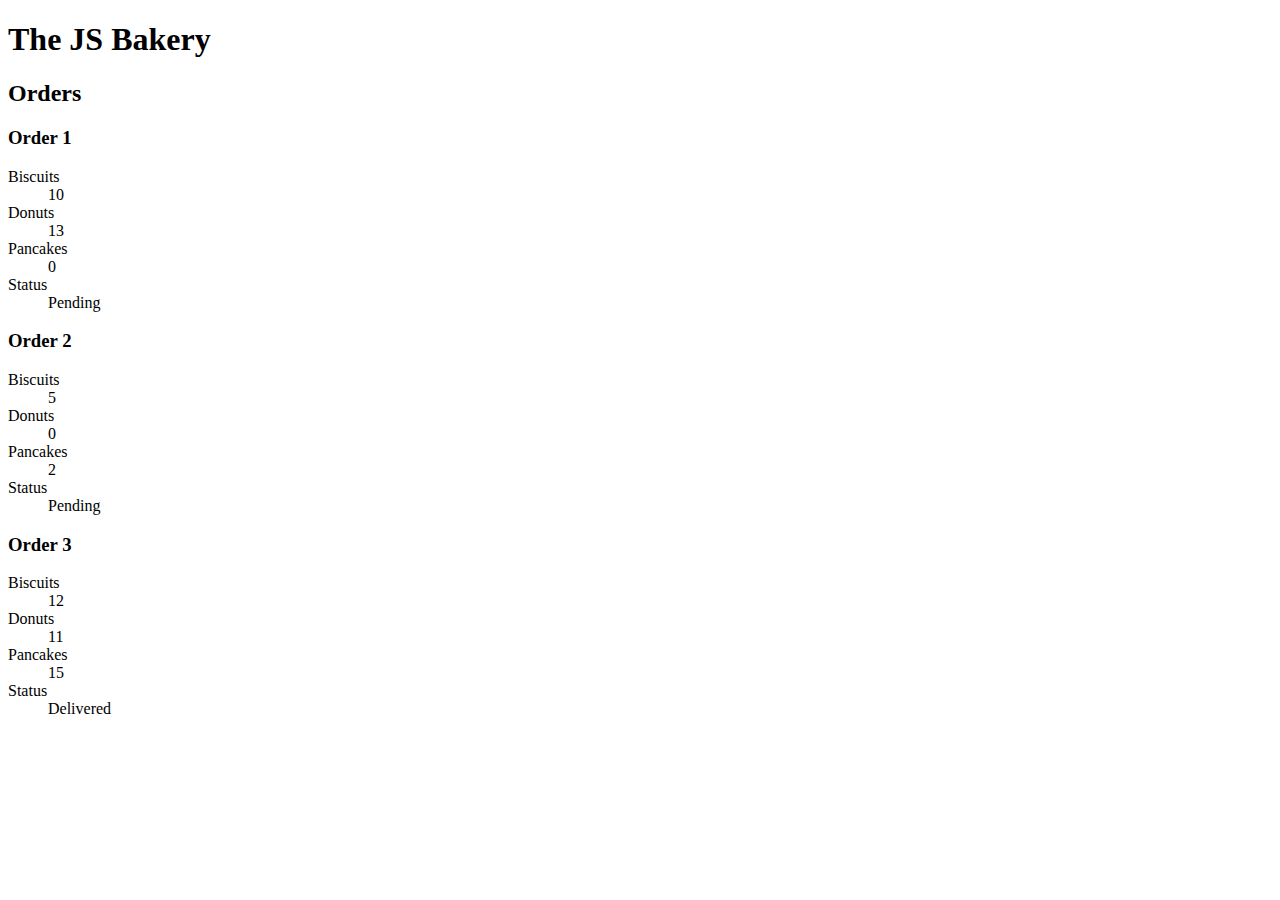
<file: IWA11/index.html>
<!-- index.html -->

<!DOCTYPE html>
<html lang="en">

<head>
    <meta charset="UTF-8">
    <meta http-equiv="X-UA-Compatible" content="IE=edge">
    <meta name="viewport" content="width=device-width, initial-scale=1.0">
    <title>The JS Bakery</title>
    <script src="./script.js" defer></script>
</head>

<body>
    <h1>The JS Bakery</h1>

    <h2>Orders</h2>

    <section>
        <h3>Order 1</h3>

        <dl 
            data-key="order1" 
            data-biscuits="10" 
            data-donuts="13" 
            data-pancakes="0" 
            data-delivered="false"
        >
            <div class="biscuits">
                <dt>Biscuits</dt>
                <dd class="count">Loading...</dd>
            </div>

            <div class="donuts">
                <dt>Donuts</dt>
                <dd class="count">Loading...</dd>
            </div>

            <div class="pancakes">
                <dt>Pancakes</dt>
                <dd class="count">Loading...</dd>
            </div>

            <div class="status">
                <dt>Status</dt>
                <dd>Loading...</dd>
            </div>
        </dl>

    </section>

    <section>
        <h3>Order 2</h3>

        <dl 
            data-key="order2" 
            data-biscuits="5" 
            data-donuts="0" 
            data-pancakes="2" 
            data-delivered="false"
        >
            <div class="biscuits">
                <dt>Biscuits</dt>
                <dd class="count">Loading...</dd>
            </div>

            <div class="donuts">
                <dt>Donuts</dt>
                <dd class="count">Loading...</dd>
            </div>

            <div class="pancakes">
                <dt>Pancakes</dt>
                <dd class="count">Loading...</dd>
            </div>

            <div class="status">
                <dt>Status</dt>
                <dd>Loading...</dd>
            </div>
        </dl>
    </section>


    <section>
        <h3>Order 3</h3>

        <dl 
            data-key="order3" 
            data-biscuits="12" 
            data-donuts="11" 
            data-pancakes="15" 
            data-delivered="true"
        >
            <div class="biscuits">
                <dt>Biscuits</dt>
                <dd class="count">Loading...</dd>
            </div>

            <div class="donuts">
                <dt>Donuts</dt>
                <dd class="count">Loading...</dd>
            </div>

            <div class="pancakes">
                <dt>Pancakes</dt>
                <dd class="count">Loading...</dd>
            </div>

            <div class="status">
                <dt>Status</dt>
                <dd>Loading...</dd>
            </div>
        </dl>
    </section>
</body>

</html>
</file>
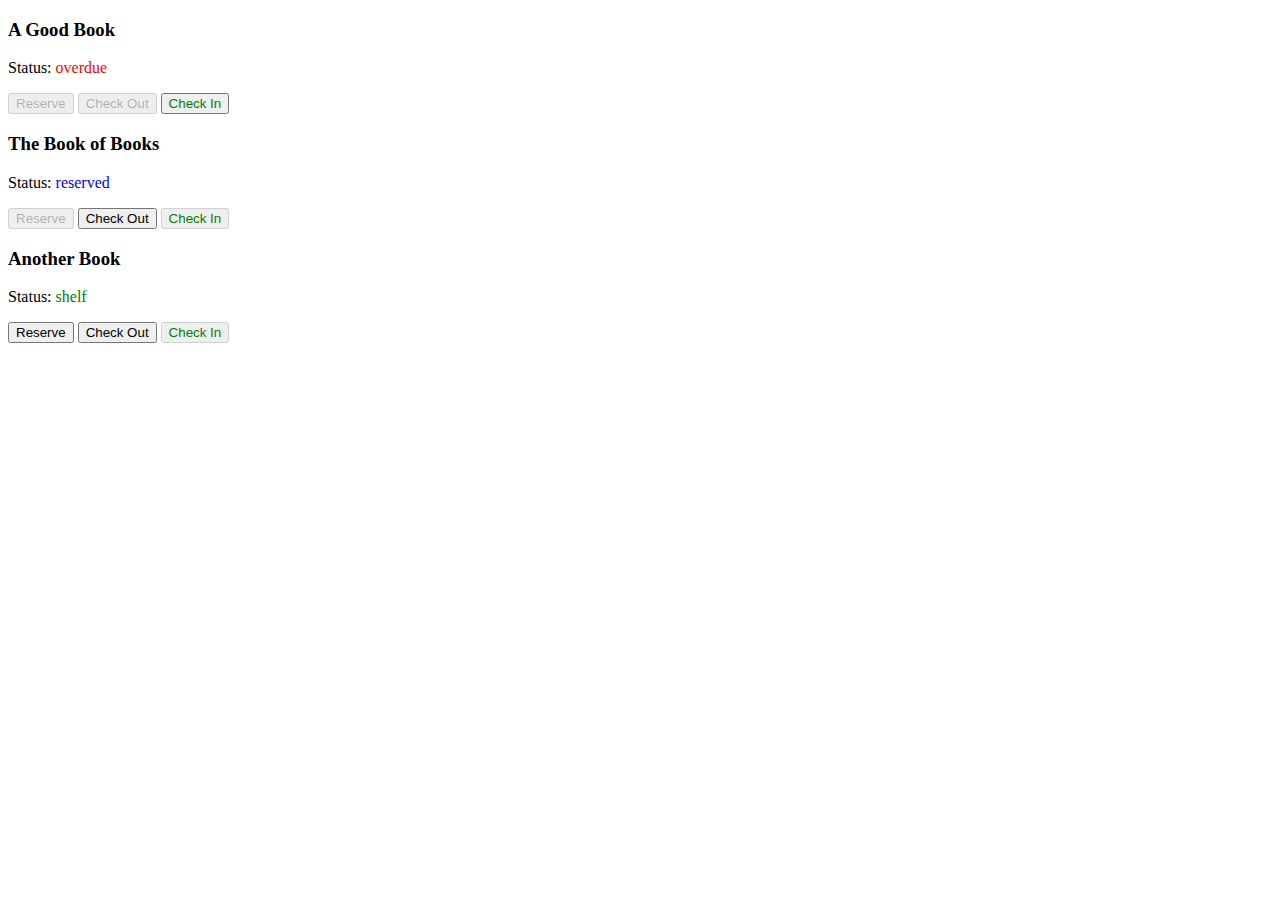
<file: IWA12/index.html>
<!-- index.html -->

<!DOCTYPE html>
<html lang="en">
  <head>
    <meta charset="UTF-8" />
    <meta http-equiv="X-UA-Compatible" content="IE=edge" />
    <meta name="viewport" content="width=device-width, initial-scale=1.0" />
    <title>LMS Pro</title>
    <script src="./script.js" defer></script>
  </head>
  <body>
    <div id="book1">
      <h3>A Good Book</h3>
      <p>Status: <span class="status" style="color: purple">overdue</span></p>
      <button class="reserve">Reserve</button>
      <button class="checkout">Check Out</button>
      <button class="checkin" style="color: green">Check In</button>
    </div>

    <div id="book2">
      <h3>The Book of Books</h3>
      <p>Status: <span class="status" style="color: purple">reserved</span></p>
      <button class="reserve">Reserve</button>
      <button class="checkout">Check Out</button>
      <button class="checkin" style="color: green">Check In</button>
    </div>
    
    <div id="book3">
      <h3>Another Book</h3>
      <p>Status: <span class="status" style="color: purple">shelf</span></p>
      <button class="reserve">Reserve</button>
      <button class="checkout">Check Out</button>
      <button class="checkin" style="color: green">Check In</button>
    </div>
  </body>
</html>
</file>
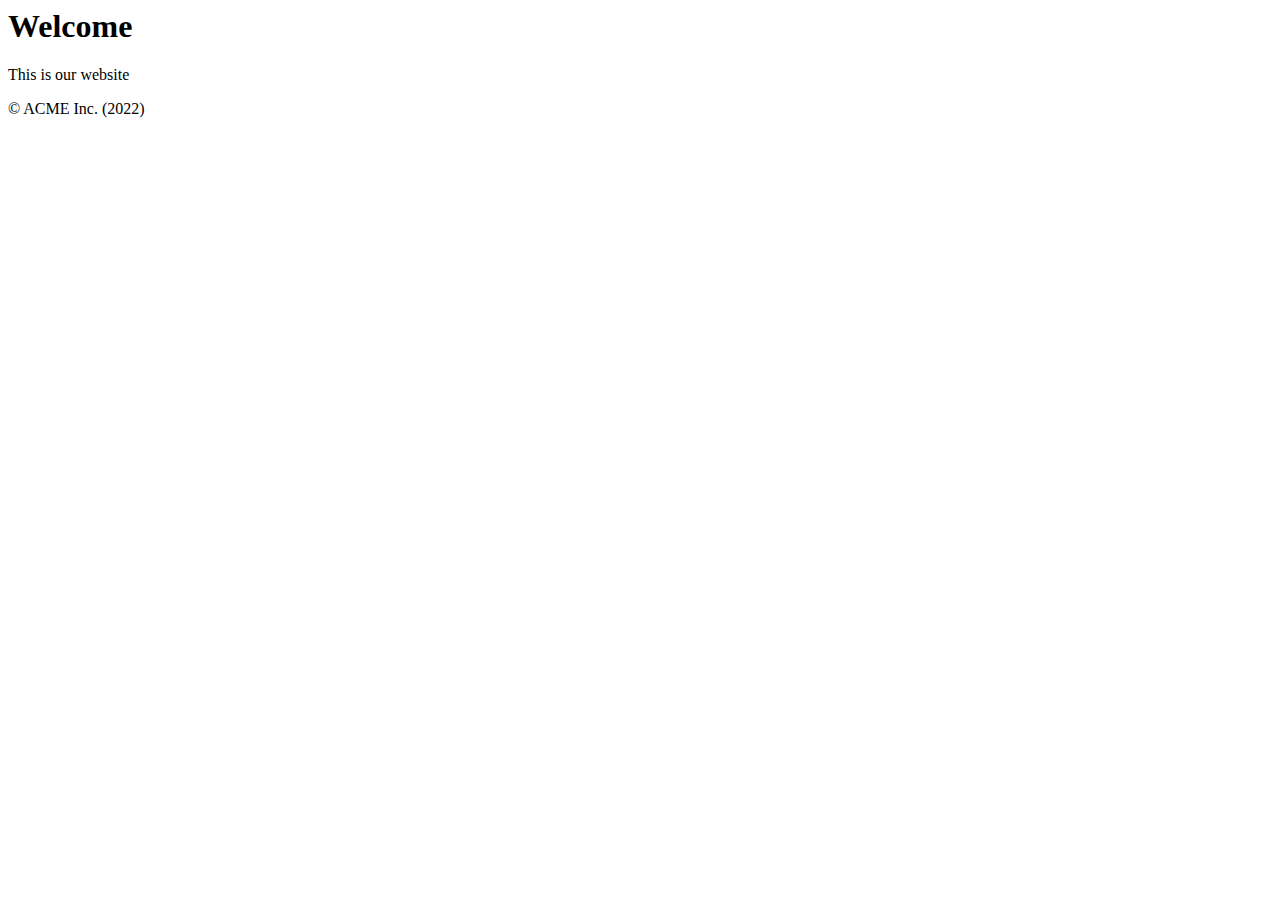
<file: IWA3/Challenge_1/index.html>
<!-- index.html -->

<html>
	<head>
		<script type="module" src="./script.js" defer></script>
  </head>

	<body>
		<h1>Welcome</h1>
		<p>This is our website</p>
	</body>

	<footer>Loading...</footer>
</html>
</file>
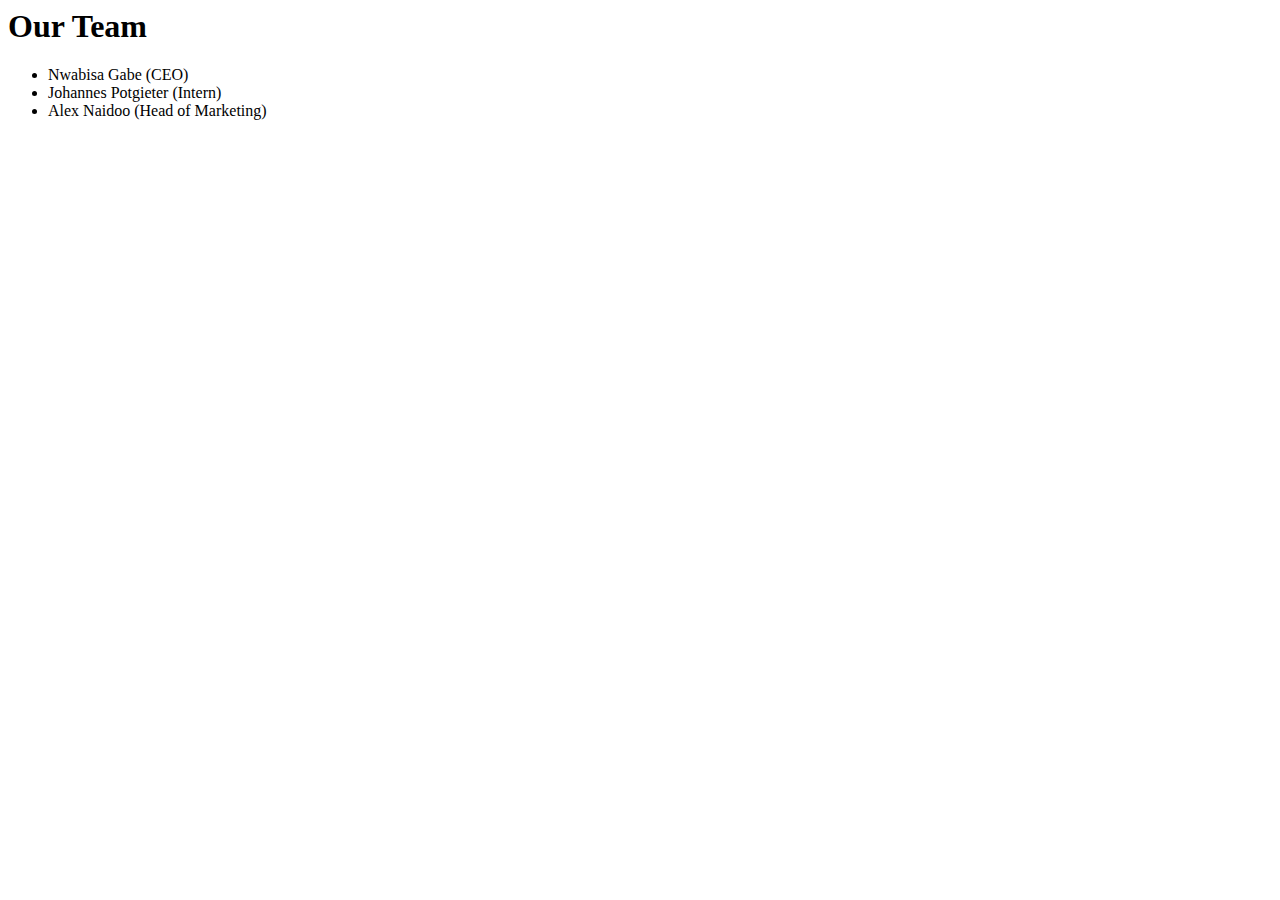
<file: IWA3/Challenge_2/index.html>
<!-- index.html -->

<html>
    <script type="module" src="./nwabisa.js" defer></script>
    <script type="module" src="./johannes.js" defer></script>
    <script type="module" src="./alex.js" defer></script>
    <script type="module" src="./script.js" defer></script>

    <body>
        <h1>Our Team</h1>
        
        <ul>
            <li id="nwabisa">Loading...</li>
            <li id="johannes">Loading...</li>
            <li id="alex">Loading...</li>
        </ul>
    </body>
</html>
</file>
